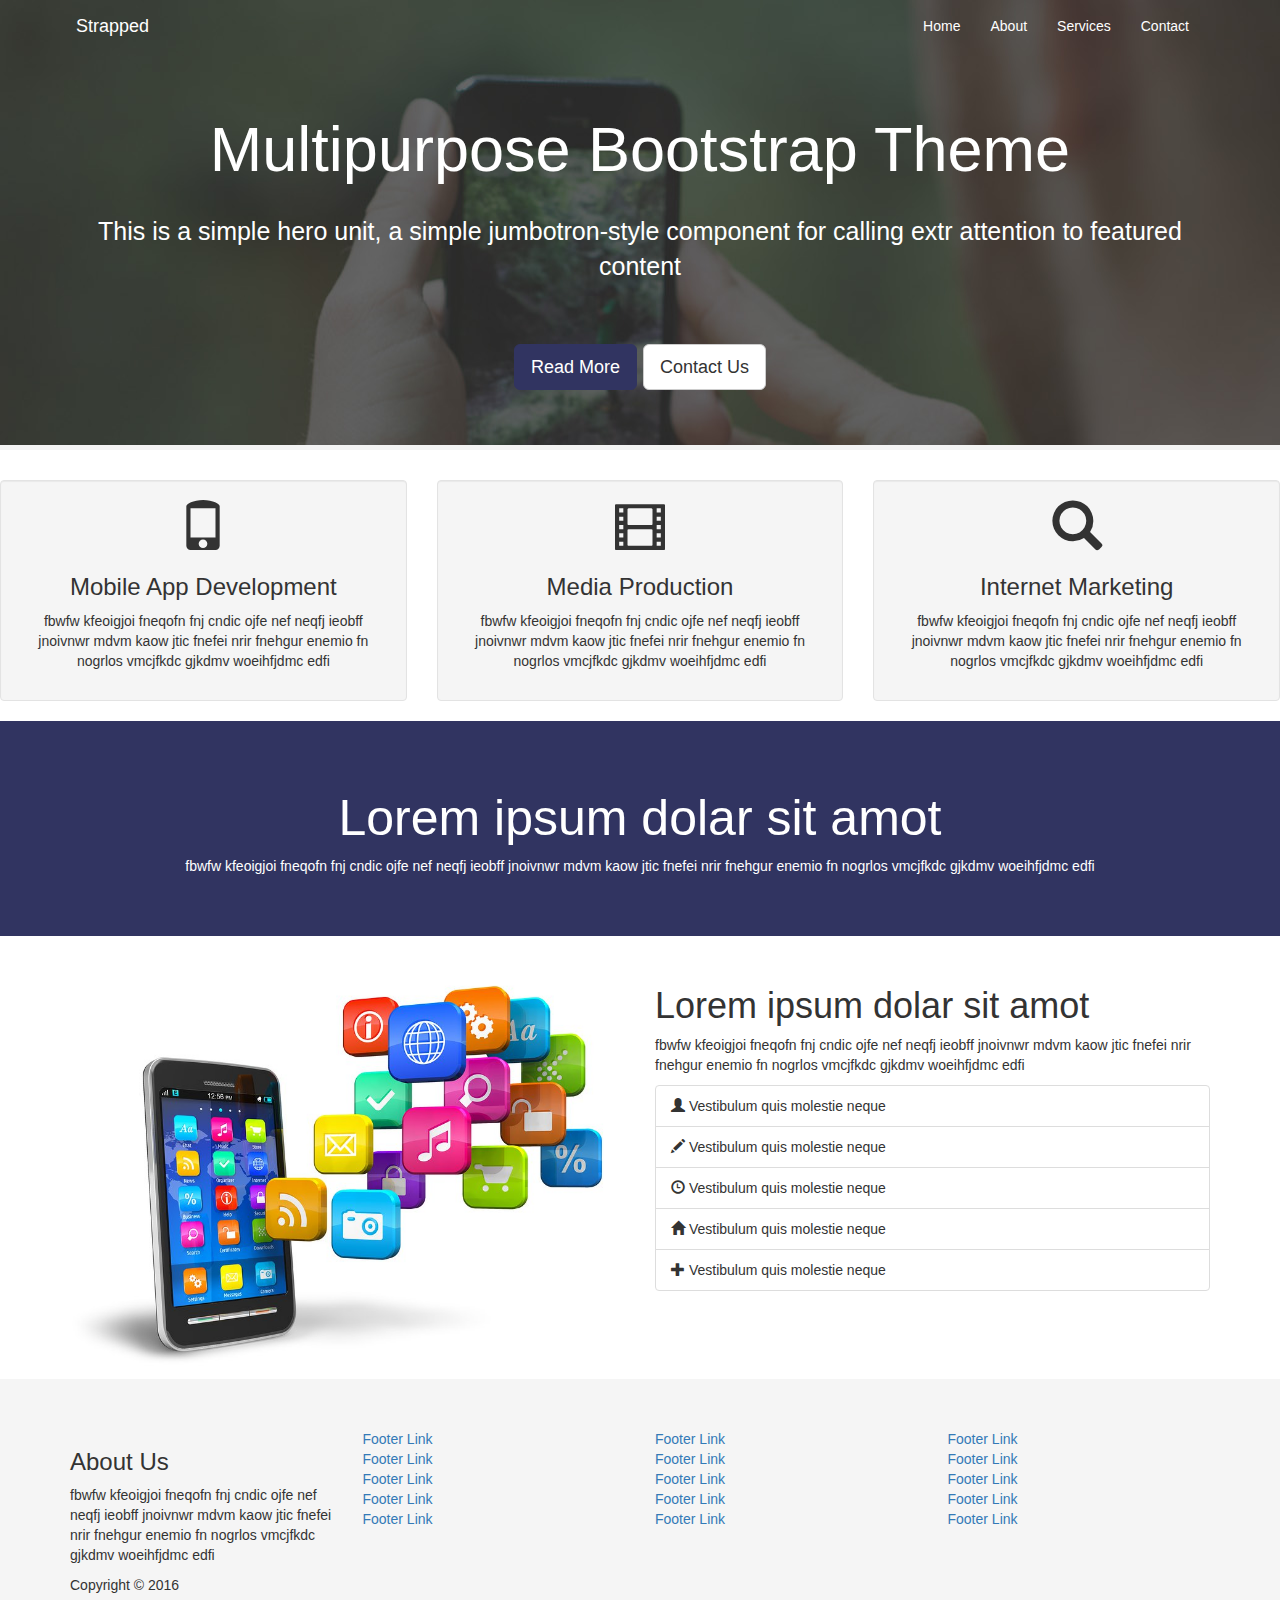
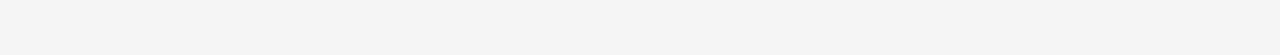
<file: index.html>
<!DOCTYPE html>
<html>

<head>

    <meta charset="utf-8">
    <meta name="viewport" content="width=device-width, initial-scale=1">
    <title>Strapped Theme</title>
    <link rel="stylesheet" href="css/bootstrap.css">
    <link rel="stylesheet" href="css/style.css">

</head>

<body>
    <div class="jumbotron jumbotron-main">
        <nav class="navbar ">
            <div class="container">
                <div class="navbar-header">
                    <button type="button" class="navbar-toggle collapsed" data-toggle="collapse" data-target="#navbar"
                        aria-expanded="false" aria-controls="navbar">
                        <span class="sr-only">Toggle navigation</span>
                        <span class="icon-bar"></span>
                        <span class="icon-bar"></span>
                        <span class="icon-bar"></span>
                    </button>
                    <a class="navbar-brand" href="#">Strapped</a>
                </div>
                <div id="navbar" class="collapse navbar-collapse">
                    <ul class="nav navbar-nav navbar-right">
                        <li class="active"><a href="index.html">Home</a></li>
                        <li><a href="about.html">About</a></li>
                        <li><a href="services.html">Services</a></li>
                        <li><a href="contact.html">Contact</a></li>
                    </ul>
                </div>
                <!--/.nav-collapse -->
            </div>
        </nav>

        <div class="container">
            <h1>Multipurpose Bootstrap Theme</h1>
            <p class="lead">
                This is a simple hero unit, a simple jumbotron-style component for calling extr attention to featured
                content
            </p>
            <p><a class="btn btn-primary btn-lg" href="about.html">Read More</a> <a class="btn btn-default btn-lg"
                    href="contact.html">Contact Us</a></p>
        </div>
    </div>

    <div class="conainer">
        <div class="row">
            <div class="col-md-4 box">
                <div class="well">
                    <span class="glyphicon glyphicon-phone"></span>
                    <h3>Mobile App Development</h3>
                    <p>fbwfw kfeoigjoi fneqofn fnj cndic ojfe nef neqfj
                        ieobff jnoivnwr mdvm kaow jtic fnefei nrir fnehgur
                        enemio fn nogrlos vmcjfkdc gjkdmv woeihfjdmc edfi
                    </p>
                </div>
            </div>

            <div class="col-md-4 box">
                <div class="well">
                    <span class="glyphicon glyphicon-film"></span>
                    <h3>Media Production</h3>
                    <p>fbwfw kfeoigjoi fneqofn fnj cndic ojfe nef neqfj
                        ieobff jnoivnwr mdvm kaow jtic fnefei nrir fnehgur
                        enemio fn nogrlos vmcjfkdc gjkdmv woeihfjdmc edfi
                    </p>
                </div>
            </div>

            <div class="col-md-4 box">
                <div class="well">
                    <span class="glyphicon glyphicon-search"></span>
                    <h3>Internet Marketing</h3>
                    <p>fbwfw kfeoigjoi fneqofn fnj cndic ojfe nef neqfj
                        ieobff jnoivnwr mdvm kaow jtic fnefei nrir fnehgur
                        enemio fn nogrlos vmcjfkdc gjkdmv woeihfjdmc edfi
                    </p>
                </div>
            </div>
        </div>
    </div>


    <div class="section-a">
        <div class="row">
            <div class="col-md-12">
                <h1>Lorem ipsum dolar sit amot</h1>
                <p>fbwfw kfeoigjoi fneqofn fnj cndic ojfe nef neqfj
                    ieobff jnoivnwr mdvm kaow jtic fnefei nrir fnehgur
                    enemio fn nogrlos vmcjfkdc gjkdmv woeihfjdmc edfi
                </p>
            </div>
        </div>
    </div>


    <div class="container">
        <div class="row">
            <div class="col-md-6">
                <img class="img-full" src="img/mobile.jpg">
            </div>
            <div class="col-md-6">
                <h1>Lorem ipsum dolar sit amot</h1>
                <p>fbwfw kfeoigjoi fneqofn fnj cndic ojfe nef neqfj
                    ieobff jnoivnwr mdvm kaow jtic fnefei nrir fnehgur
                    enemio fn nogrlos vmcjfkdc gjkdmv woeihfjdmc edfi
                </p>

                <ul class="list-group">
                    <li class="list-group-item">
                        <span class="glyphicon glyphicon-user"></span> Vestibulum quis molestie neque
                    </li>
                    <li class="list-group-item">
                        <span class="glyphicon glyphicon-pencil"></span> Vestibulum quis molestie neque
                    </li>
                    <li class="list-group-item">
                        <span class="glyphicon glyphicon-time"></span> Vestibulum quis molestie neque
                    </li>
                    <li class="list-group-item">
                        <span class="glyphicon glyphicon-home"></span> Vestibulum quis molestie neque
                    </li>
                    <li class="list-group-item">
                        <span class="glyphicon glyphicon-plus"></span> Vestibulum quis molestie neque
                    </li>
                </ul>
            </div>
        </div>
    </div>

    <footer class="main-footer">
        <div class="container">
            <div class="row">
                <div class="col-md-3">
                   <h3>About Us</h3>
                   <p>fbwfw kfeoigjoi fneqofn fnj cndic ojfe nef neqfj
                    ieobff jnoivnwr mdvm kaow jtic fnefei nrir fnehgur
                    enemio fn nogrlos vmcjfkdc gjkdmv woeihfjdmc edfi
                    </p>
                    <p>
                        Copyright &copy; 2016
                    </p>
                </div>
                <div class="col-md-3">
                 <ul class="list-unstyled">
                     <li><a href="#">Footer Link</a></li>
                     <li><a href="#">Footer Link</a></li>
                     <li><a href="#">Footer Link</a></li>
                     <li><a href="#">Footer Link</a></li>
                     <li><a href="#">Footer Link</a></li>
                 </ul>
                </div>
                <div class="col-md-3">
                        <ul class="list-unstyled">
                                <li><a href="#">Footer Link</a></li>
                                <li><a href="#">Footer Link</a></li>
                                <li><a href="#">Footer Link</a></li>
                                <li><a href="#">Footer Link</a></li>
                                <li><a href="#">Footer Link</a></li>
                            </ul>
                </div>
                <div class="col-md-3">
                        <ul class="list-unstyled">
                                <li><a href="#">Footer Link</a></li>
                                <li><a href="#">Footer Link</a></li>
                                <li><a href="#">Footer Link</a></li>
                                <li><a href="#">Footer Link</a></li>
                                <li><a href="#">Footer Link</a></li>
                            </ul>

                </div>
            </div>
        </div>

    </footer>

    <script src="https://code.jquery.com/jquery-1.12.4.js"
        integrity="sha256-Qw82+bXyGq6MydymqBxNPYTaUXXq7c8v3CwiYwLLNXU=" crossorigin="anonymous"></script>
    <script src="js/bootstrap.js"></script>
</body>

</html>
</file>
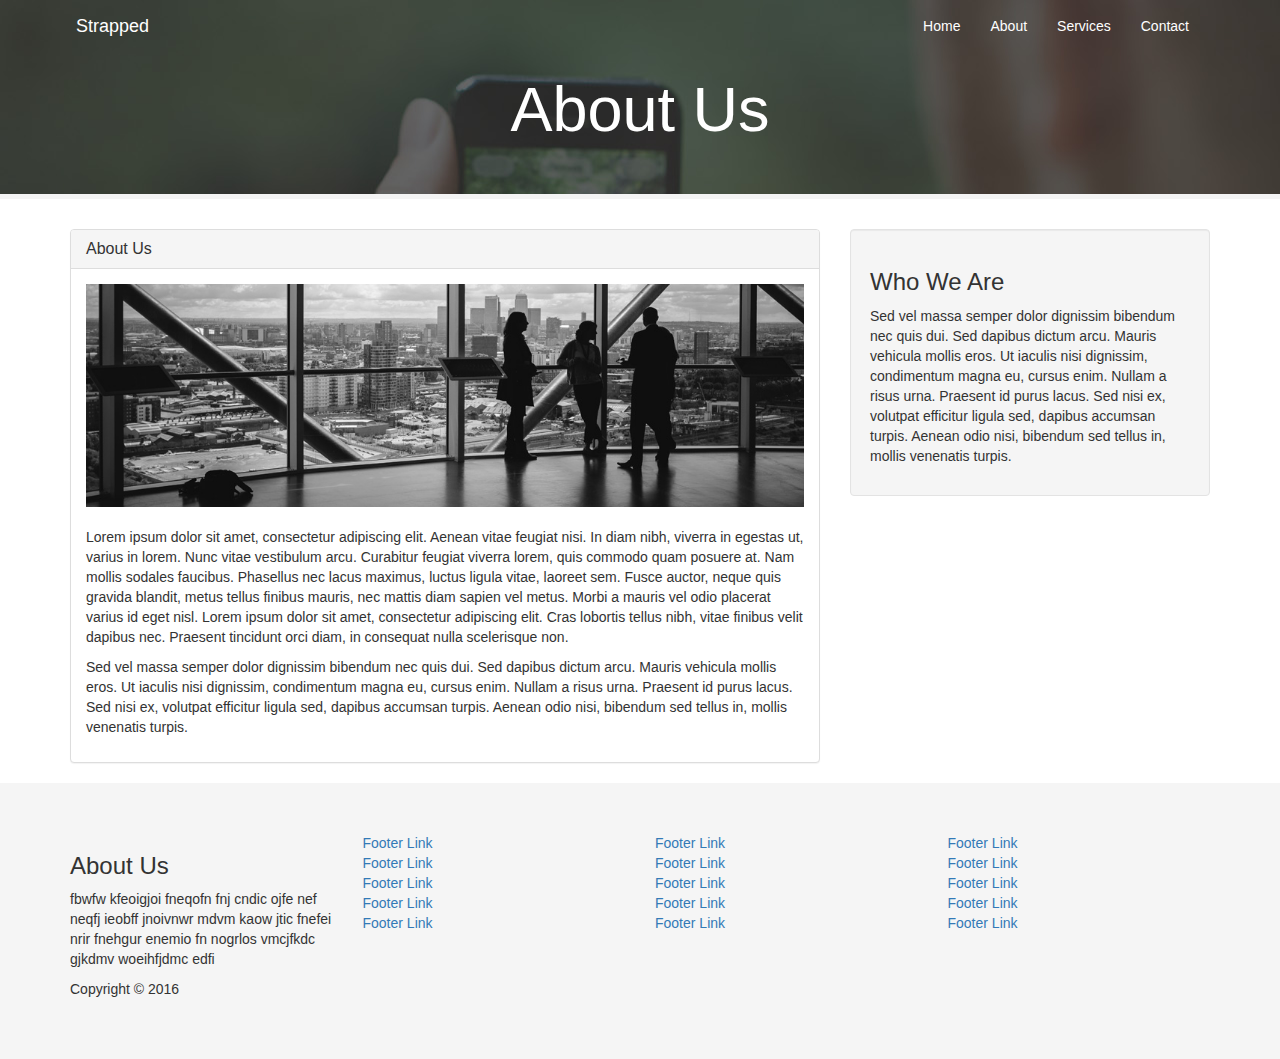
<file: about.html>
<!DOCTYPE html>
<html>

<head>

    <meta charset="utf-8">
    <meta name="viewport" content="width=device-width, initial-scale=1">
    <title>Strapped Theme</title>
    <link rel="stylesheet" href="css/bootstrap.css">
    <link rel="stylesheet" href="css/style.css">

</head>

<body>
    <div class="jumbotron jumbotron-sub">
        <nav class="navbar ">
            <div class="container">
                <div class="navbar-header">
                    <button type="button" class="navbar-toggle collapsed" data-toggle="collapse" data-target="#navbar"
                        aria-expanded="false" aria-controls="navbar">
                        <span class="sr-only">Toggle navigation</span>
                        <span class="icon-bar"></span>
                        <span class="icon-bar"></span>
                        <span class="icon-bar"></span>
                    </button>
                    <a class="navbar-brand" href="#">Strapped</a>
                </div>
                <div id="navbar" class="collapse navbar-collapse">
                    <ul class="nav navbar-nav navbar-right">
                        <li class="active"><a href="index.html">Home</a></li>
                        <li><a href="about.html">About</a></li>
                        <li><a href="services.html">Services</a></li>
                        <li><a href="contact.html">Contact</a></li>
                    </ul>
                </div>
                <!--/.nav-collapse -->
            </div>
        </nav>

        <div class="container">
            <h1>About Us</h1>
        </div>
    </div>

   <div class="container">
       <div class="row">
           <div class="col-md-8">
               <div class="panel panel-default">
                    <div class="panel-heading">
                        <h3 class="panel-title">About Us</h3>
                    </div>
                    
                    <div class="panel-body">
                        <img src="img/about.jpg" class="img-full">
                        <br><br>
                        <p>Lorem ipsum dolor sit amet, consectetur adipiscing elit. 
                        Aenean vitae feugiat nisi. In diam nibh, viverra in egestas ut, 
                        varius in lorem. Nunc vitae vestibulum arcu. 
                        Curabitur feugiat viverra lorem, quis commodo quam posuere at. 
                        Nam mollis sodales faucibus. Phasellus nec lacus maximus, 
                        luctus ligula vitae, laoreet sem. Fusce auctor, 
                        neque quis gravida blandit, metus tellus finibus mauris, 
                        nec mattis diam sapien vel metus. 
                        Morbi a mauris vel odio placerat varius id eget nisl.
                        Lorem ipsum dolor sit amet, consectetur adipiscing elit. 
                        Cras lobortis tellus nibh, vitae finibus velit dapibus nec. 
                        Praesent tincidunt orci diam, in consequat nulla scelerisque non.
                        </p>

                        <p> Sed vel massa semper dolor dignissim bibendum nec
                            quis dui. Sed dapibus dictum arcu. 
                            Mauris vehicula mollis eros. Ut iaculis nisi dignissim, condimentum magna eu, cursus enim.
                            Nullam a risus urna. Praesent id purus lacus. 
                            Sed nisi ex, volutpat efficitur ligula sed, dapibus accumsan turpis. Aenean odio nisi, bibendum sed tellus in, mollis venenatis turpis.
                        </p>
                            

                    </div>

               </div>
           </div>

           <div class="col-md-4">
              <div class="well">
                  <h3>Who We Are</h3>
                  <p> Sed vel massa semper dolor dignissim bibendum nec
                        quis dui. Sed dapibus dictum arcu. 
                        Mauris vehicula mollis eros. Ut iaculis nisi dignissim, condimentum magna eu, cursus enim.
                        Nullam a risus urna. Praesent id purus lacus. 
                        Sed nisi ex, volutpat efficitur ligula sed, dapibus accumsan turpis. Aenean odio nisi, bibendum sed tellus in, mollis venenatis turpis.
                  </p>
              </div>
            </div>
       </div>

   </div>

    <footer class="main-footer">
        <div class="container">
            <div class="row">
                <div class="col-md-3">
                   <h3>About Us</h3>
                   <p>fbwfw kfeoigjoi fneqofn fnj cndic ojfe nef neqfj
                    ieobff jnoivnwr mdvm kaow jtic fnefei nrir fnehgur
                    enemio fn nogrlos vmcjfkdc gjkdmv woeihfjdmc edfi
                    </p>
                    <p>
                        Copyright &copy; 2016
                    </p>
                </div>
                <div class="col-md-3">
                 <ul class="list-unstyled">
                     <li><a href="#">Footer Link</a></li>
                     <li><a href="#">Footer Link</a></li>
                     <li><a href="#">Footer Link</a></li>
                     <li><a href="#">Footer Link</a></li>
                     <li><a href="#">Footer Link</a></li>
                 </ul>
                </div>
                <div class="col-md-3">
                        <ul class="list-unstyled">
                                <li><a href="#">Footer Link</a></li>
                                <li><a href="#">Footer Link</a></li>
                                <li><a href="#">Footer Link</a></li>
                                <li><a href="#">Footer Link</a></li>
                                <li><a href="#">Footer Link</a></li>
                            </ul>
                </div>
                <div class="col-md-3">
                        <ul class="list-unstyled">
                                <li><a href="#">Footer Link</a></li>
                                <li><a href="#">Footer Link</a></li>
                                <li><a href="#">Footer Link</a></li>
                                <li><a href="#">Footer Link</a></li>
                                <li><a href="#">Footer Link</a></li>
                            </ul>

                </div>
            </div>
        </div>

    </footer>

    <script src="https://code.jquery.com/jquery-1.12.4.js"
        integrity="sha256-Qw82+bXyGq6MydymqBxNPYTaUXXq7c8v3CwiYwLLNXU=" crossorigin="anonymous"></script>
    <script src="js/bootstrap.js"></script>
</body>

</html>
</file>
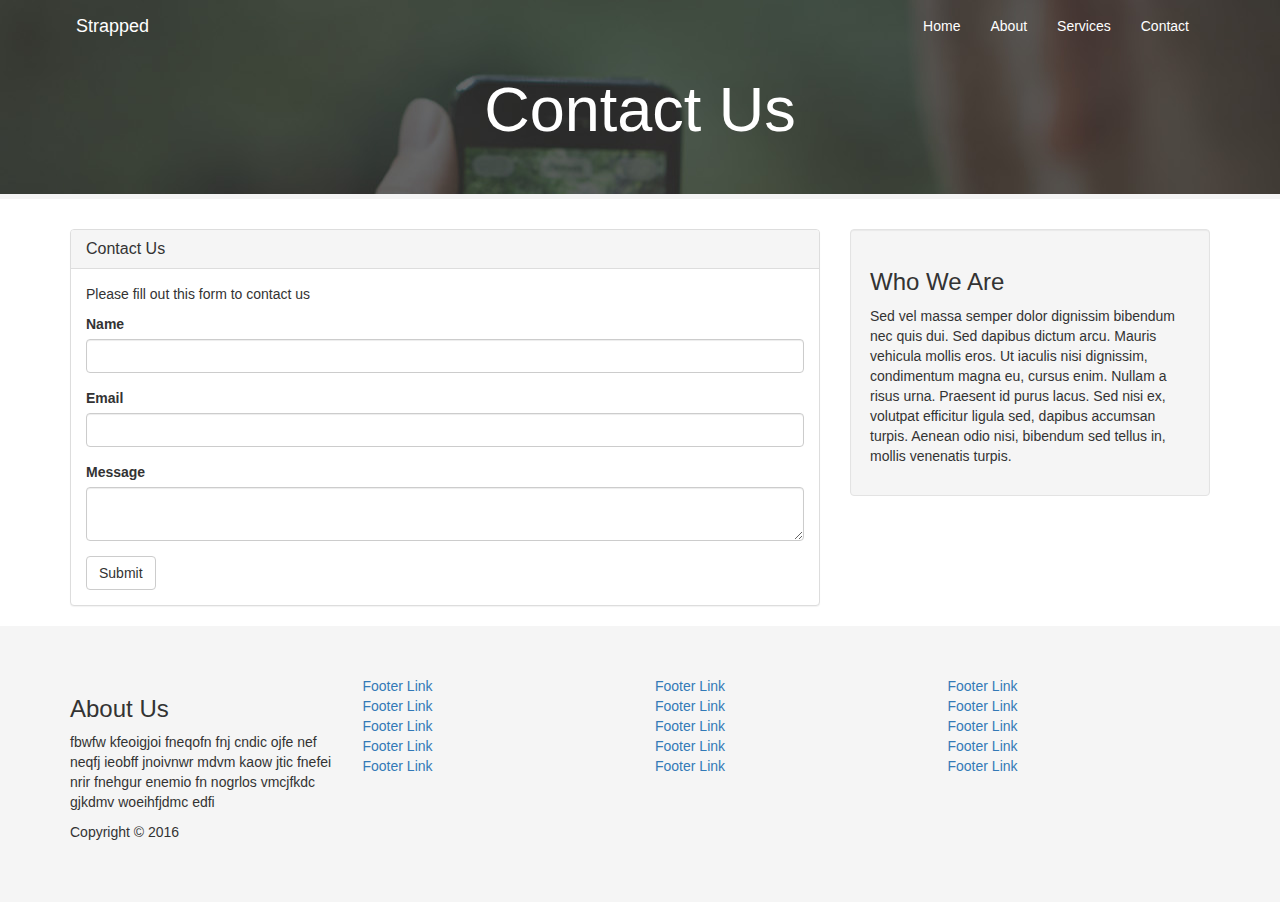
<file: contact.html>
<!DOCTYPE html>
<html>

<head>

    <meta charset="utf-8">
    <meta name="viewport" content="width=device-width, initial-scale=1">
    <title>Strapped Theme</title>
    <link rel="stylesheet" href="css/bootstrap.css">
    <link rel="stylesheet" href="css/style.css">

</head>

<body>
    <div class="jumbotron jumbotron-sub">
        <nav class="navbar ">
            <div class="container">
                <div class="navbar-header">
                    <button type="button" class="navbar-toggle collapsed" data-toggle="collapse" data-target="#navbar"
                        aria-expanded="false" aria-controls="navbar">
                        <span class="sr-only">Toggle navigation</span>
                        <span class="icon-bar"></span>
                        <span class="icon-bar"></span>
                        <span class="icon-bar"></span>
                    </button>
                    <a class="navbar-brand" href="#">Strapped</a>
                </div>
                <div id="navbar" class="collapse navbar-collapse">
                    <ul class="nav navbar-nav navbar-right">
                        <li class="active"><a href="index.html">Home</a></li>
                        <li><a href="about.html">About</a></li>
                        <li><a href="services.html">Services</a></li>
                        <li><a href="contact.html">Contact</a></li>
                    </ul>
                </div>
                <!--/.nav-collapse -->
            </div>
        </nav>

        <div class="container">
            <h1>Contact Us</h1>
        </div>
    </div>

   <div class="container">
       <div class="row">
           <div class="col-md-8">
               <div class="panel panel-default">
                    <div class="panel-heading">
                        <h3 class="panel-title">Contact Us</h3>
                    </div>
                    
                    <div class="panel-body">
                        <p>Please fill out this form to contact us</p>
                        <form>
                                <div class="form-group">
                                  <label>Name</label>
                                  <input type="text" class="form-control">
                                </div>
                                <div class="form-group">
                                  <label>Email</label>
                                  <input type="email" class="form-control">
                                </div>
                                <div class="form-group">
                                  <label>Message</label>
                                 <textarea class="form-control"></textarea>
                                </div>
                                <button type="submit" class="btn btn-default">Submit</button>
                              </form>

                    </div>

               </div>
           </div>

           <div class="col-md-4">
              <div class="well">
                  <h3>Who We Are</h3>
                  <p> Sed vel massa semper dolor dignissim bibendum nec
                        quis dui. Sed dapibus dictum arcu. 
                        Mauris vehicula mollis eros. Ut iaculis nisi dignissim, condimentum magna eu, cursus enim.
                        Nullam a risus urna. Praesent id purus lacus. 
                        Sed nisi ex, volutpat efficitur ligula sed, dapibus accumsan turpis. Aenean odio nisi, bibendum sed tellus in, mollis venenatis turpis.
                  </p>
              </div>
            </div>
       </div>

   </div>

    <footer class="main-footer">
        <div class="container">
            <div class="row">
                <div class="col-md-3">
                   <h3>About Us</h3>
                   <p>fbwfw kfeoigjoi fneqofn fnj cndic ojfe nef neqfj
                    ieobff jnoivnwr mdvm kaow jtic fnefei nrir fnehgur
                    enemio fn nogrlos vmcjfkdc gjkdmv woeihfjdmc edfi
                    </p>
                    <p>
                        Copyright &copy; 2016
                    </p>
                </div>
                <div class="col-md-3">
                 <ul class="list-unstyled">
                     <li><a href="#">Footer Link</a></li>
                     <li><a href="#">Footer Link</a></li>
                     <li><a href="#">Footer Link</a></li>
                     <li><a href="#">Footer Link</a></li>
                     <li><a href="#">Footer Link</a></li>
                 </ul>
                </div>
                <div class="col-md-3">
                        <ul class="list-unstyled">
                                <li><a href="#">Footer Link</a></li>
                                <li><a href="#">Footer Link</a></li>
                                <li><a href="#">Footer Link</a></li>
                                <li><a href="#">Footer Link</a></li>
                                <li><a href="#">Footer Link</a></li>
                            </ul>
                </div>
                <div class="col-md-3">
                        <ul class="list-unstyled">
                                <li><a href="#">Footer Link</a></li>
                                <li><a href="#">Footer Link</a></li>
                                <li><a href="#">Footer Link</a></li>
                                <li><a href="#">Footer Link</a></li>
                                <li><a href="#">Footer Link</a></li>
                            </ul>

                </div>
            </div>
        </div>

    </footer>

    <script src="https://code.jquery.com/jquery-1.12.4.js"
        integrity="sha256-Qw82+bXyGq6MydymqBxNPYTaUXXq7c8v3CwiYwLLNXU=" crossorigin="anonymous"></script>
    <script src="js/bootstrap.js"></script>
</body>

</html>
</file>
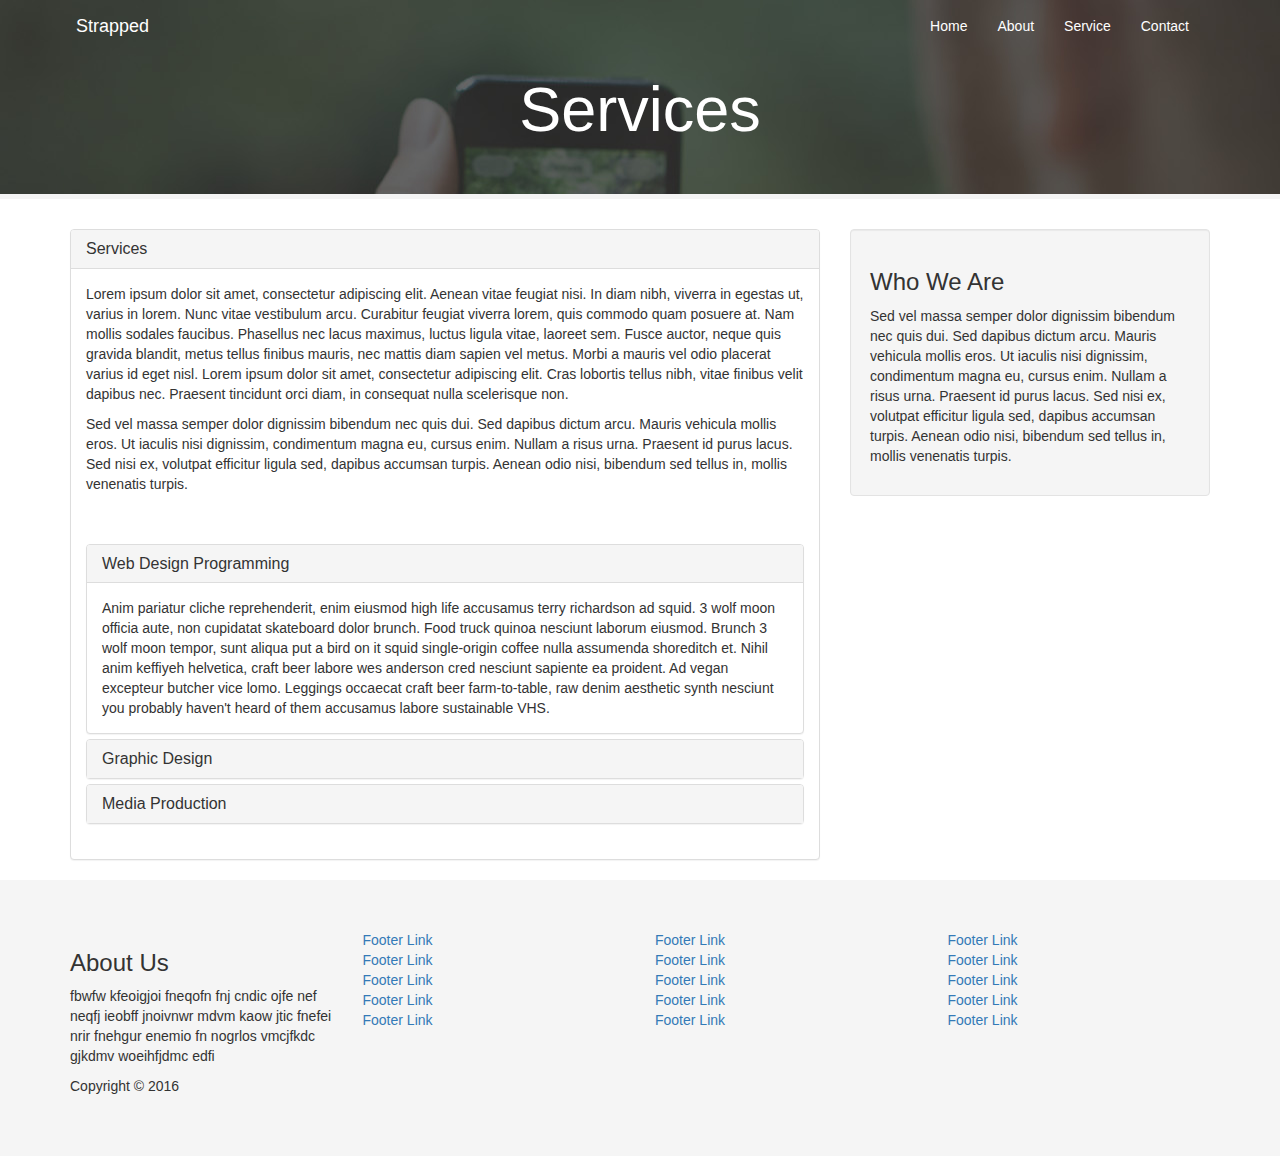
<file: services.html>
<!DOCTYPE html>
<html>

<head>

    <meta charset="utf-8">
    <meta name="viewport" content="width=device-width, initial-scale=1">
    <title>Strapped Theme</title>
    <link rel="stylesheet" href="css/bootstrap.css">
    <link rel="stylesheet" href="css/style.css">

</head>

<body>
    <div class="jumbotron jumbotron-sub">
        <nav class="navbar ">
            <div class="container">
                <div class="navbar-header">
                    <button type="button" class="navbar-toggle collapsed" data-toggle="collapse" data-target="#navbar"
                        aria-expanded="false" aria-controls="navbar">
                        <span class="sr-only">Toggle navigation</span>
                        <span class="icon-bar"></span>
                        <span class="icon-bar"></span>
                        <span class="icon-bar"></span>
                    </button>
                    <a class="navbar-brand" href="#">Strapped</a>
                </div>
                <div id="navbar" class="collapse navbar-collapse">
                    <ul class="nav navbar-nav navbar-right">
                        <li class="active"><a href="index.html">Home</a></li>
                        <li><a href="about.html">About</a></li>
                        <li><a href="service.html">Service</a></li>
                        <li><a href="contact.html">Contact</a></li>
                    </ul>
                </div>
                <!--/.nav-collapse -->
            </div>
        </nav>

        <div class="container">
            <h1>Services</h1>
        </div>
    </div>

   <div class="container">
       <div class="row">
           <div class="col-md-8">
               <div class="panel panel-default">
                    <div class="panel-heading">
                        <h3 class="panel-title">Services</h3>
                    </div>
                    
                    <div class="panel-body">
                        <p>Lorem ipsum dolor sit amet, consectetur adipiscing elit. 
                        Aenean vitae feugiat nisi. In diam nibh, viverra in egestas ut, 
                        varius in lorem. Nunc vitae vestibulum arcu. 
                        Curabitur feugiat viverra lorem, quis commodo quam posuere at. 
                        Nam mollis sodales faucibus. Phasellus nec lacus maximus, 
                        luctus ligula vitae, laoreet sem. Fusce auctor, 
                        neque quis gravida blandit, metus tellus finibus mauris, 
                        nec mattis diam sapien vel metus. 
                        Morbi a mauris vel odio placerat varius id eget nisl.
                        Lorem ipsum dolor sit amet, consectetur adipiscing elit. 
                        Cras lobortis tellus nibh, vitae finibus velit dapibus nec. 
                        Praesent tincidunt orci diam, in consequat nulla scelerisque non.
                        </p>

                        <p> Sed vel massa semper dolor dignissim bibendum nec
                            quis dui. Sed dapibus dictum arcu. 
                            Mauris vehicula mollis eros. Ut iaculis nisi dignissim, condimentum magna eu, cursus enim.
                            Nullam a risus urna. Praesent id purus lacus. 
                            Sed nisi ex, volutpat efficitur ligula sed, dapibus accumsan turpis. Aenean odio nisi, bibendum sed tellus in, mollis venenatis turpis.
                        </p>
                        <br><br>

                        <div class="panel-group" id="accordion" role="tablist" aria-multiselectable="true">
                                <div class="panel panel-default">
                                  <div class="panel-heading" role="tab" id="headingOne">
                                    <h4 class="panel-title">
                                      <a role="button" data-toggle="collapse" data-parent="#accordion" href="#collapseOne" aria-expanded="true" aria-controls="collapseOne">
                                       Web Design Programming
                                      </a>
                                    </h4>
                                  </div>
                                  <div id="collapseOne" class="panel-collapse collapse in" role="tabpanel" aria-labelledby="headingOne">
                                    <div class="panel-body">
                                      Anim pariatur cliche reprehenderit, enim eiusmod high life accusamus terry richardson ad squid. 3 wolf moon officia aute, non cupidatat skateboard dolor brunch. Food truck quinoa nesciunt laborum eiusmod. Brunch 3 wolf moon tempor, sunt aliqua put a bird on it squid single-origin coffee nulla assumenda shoreditch et. Nihil anim keffiyeh helvetica, craft beer labore wes anderson cred nesciunt sapiente ea proident. Ad vegan excepteur butcher vice lomo. Leggings occaecat craft beer farm-to-table, raw denim aesthetic synth nesciunt you probably haven't heard of them accusamus labore sustainable VHS.
                                    </div>
                                  </div>
                                </div>
                                <div class="panel panel-default">
                                  <div class="panel-heading" role="tab" id="headingTwo">
                                    <h4 class="panel-title">
                                      <a class="collapsed" role="button" data-toggle="collapse" data-parent="#accordion" href="#collapseTwo" aria-expanded="false" aria-controls="collapseTwo">
                                       Graphic Design
                                      </a>
                                    </h4>
                                  </div>
                                  <div id="collapseTwo" class="panel-collapse collapse" role="tabpanel" aria-labelledby="headingTwo">
                                    <div class="panel-body">
                                      Anim pariatur cliche reprehenderit, enim eiusmod high life accusamus terry richardson ad squid. 3 wolf moon officia aute, non cupidatat skateboard dolor brunch. Food truck quinoa nesciunt laborum eiusmod. Brunch 3 wolf moon tempor, sunt aliqua put a bird on it squid single-origin coffee nulla assumenda shoreditch et. Nihil anim keffiyeh helvetica, craft beer labore wes anderson cred nesciunt sapiente ea proident. Ad vegan excepteur butcher vice lomo. Leggings occaecat craft beer farm-to-table, raw denim aesthetic synth nesciunt you probably haven't heard of them accusamus labore sustainable VHS.
                                    </div>
                                  </div>
                                </div>
                                <div class="panel panel-default">
                                  <div class="panel-heading" role="tab" id="headingThree">
                                    <h4 class="panel-title">
                                      <a class="collapsed" role="button" data-toggle="collapse" data-parent="#accordion" href="#collapseThree" aria-expanded="false" aria-controls="collapseThree">
                                        Media Production
                                      </a>
                                    </h4>
                                  </div>
                                  <div id="collapseThree" class="panel-collapse collapse" role="tabpanel" aria-labelledby="headingThree">
                                    <div class="panel-body">
                                      Anim pariatur cliche reprehenderit, enim eiusmod high life accusamus terry richardson ad squid. 3 wolf moon officia aute, non cupidatat skateboard dolor brunch. Food truck quinoa nesciunt laborum eiusmod. Brunch 3 wolf moon tempor, sunt aliqua put a bird on it squid single-origin coffee nulla assumenda shoreditch et. Nihil anim keffiyeh helvetica, craft beer labore wes anderson cred nesciunt sapiente ea proident. Ad vegan excepteur butcher vice lomo. Leggings occaecat craft beer farm-to-table, raw denim aesthetic synth nesciunt you probably haven't heard of them accusamus labore sustainable VHS.
                                    </div>
                                  </div>
                                </div>
                              </div>

                    </div>

               </div>
           </div>

           <div class="col-md-4">
              <div class="well">
                  <h3>Who We Are</h3>
                  <p> Sed vel massa semper dolor dignissim bibendum nec
                        quis dui. Sed dapibus dictum arcu. 
                        Mauris vehicula mollis eros. Ut iaculis nisi dignissim, condimentum magna eu, cursus enim.
                        Nullam a risus urna. Praesent id purus lacus. 
                        Sed nisi ex, volutpat efficitur ligula sed, dapibus accumsan turpis. Aenean odio nisi, bibendum sed tellus in, mollis venenatis turpis.
                  </p>
              </div>
            </div>
       </div>

   </div>

    <footer class="main-footer">
        <div class="container">
            <div class="row">
                <div class="col-md-3">
                   <h3>About Us</h3>
                   <p>fbwfw kfeoigjoi fneqofn fnj cndic ojfe nef neqfj
                    ieobff jnoivnwr mdvm kaow jtic fnefei nrir fnehgur
                    enemio fn nogrlos vmcjfkdc gjkdmv woeihfjdmc edfi
                    </p>
                    <p>
                        Copyright &copy; 2016
                    </p>
                </div>
                <div class="col-md-3">
                 <ul class="list-unstyled">
                     <li><a href="#">Footer Link</a></li>
                     <li><a href="#">Footer Link</a></li>
                     <li><a href="#">Footer Link</a></li>
                     <li><a href="#">Footer Link</a></li>
                     <li><a href="#">Footer Link</a></li>
                 </ul>
                </div>
                <div class="col-md-3">
                        <ul class="list-unstyled">
                                <li><a href="#">Footer Link</a></li>
                                <li><a href="#">Footer Link</a></li>
                                <li><a href="#">Footer Link</a></li>
                                <li><a href="#">Footer Link</a></li>
                                <li><a href="#">Footer Link</a></li>
                            </ul>
                </div>
                <div class="col-md-3">
                        <ul class="list-unstyled">
                                <li><a href="#">Footer Link</a></li>
                                <li><a href="#">Footer Link</a></li>
                                <li><a href="#">Footer Link</a></li>
                                <li><a href="#">Footer Link</a></li>
                                <li><a href="#">Footer Link</a></li>
                            </ul>

                </div>
            </div>
        </div>

    </footer>

    <script src="https://code.jquery.com/jquery-1.12.4.js"
        integrity="sha256-Qw82+bXyGq6MydymqBxNPYTaUXXq7c8v3CwiYwLLNXU=" crossorigin="anonymous"></script>
    <script src="js/bootstrap.js"></script>
</body>

</html>
</file>
<file: css/style.css>
.btn-primary{
	background:#313461;
	border-color: #313461;
}

.jumbotron{
	background: #333 url('../img/bg.jpg') -400px -200px;
	color:#fff;
	text-align: center;
	border-bottom: 5px #f4f4f4 solid;

}
.jumbotron-main{

	padding: 0 60px 40px 60px;
}

.jumbotron-main h1{

	margin-top: 60px;
	margin-bottom: 30px;
}

.jumbotron p.lead{

	font-size: 25px;
	margin-bottom: 60px;
}

.jumbotron-sub{
	
	padding: 0 60px 40px 60px;
}

.navbar{
	margin:0;
	color: #fff;
}

.navbar a{
	color: #fff ;
	margin-bottom: 3px;

}

.navbar a:hover{
	background:none !important;
	border-bottom: #fff 3px solid;
    margin-bottom: 0;
}

.box{
	text-align: center;
}

.box .glyphicon{
	font-size: 50px;
}

.section-a{
	background: #313461;
	color:#fff;
	text-align: center;
	padding: 50px;
	margin-bottom: 30px;
}

.section-a h1{
	font-size: 50px;	
}

.img-full{
	width: 100%;
}

.main-footer{
	 background: #f5f5f5;
	padding:50px;	 
}
</file>
